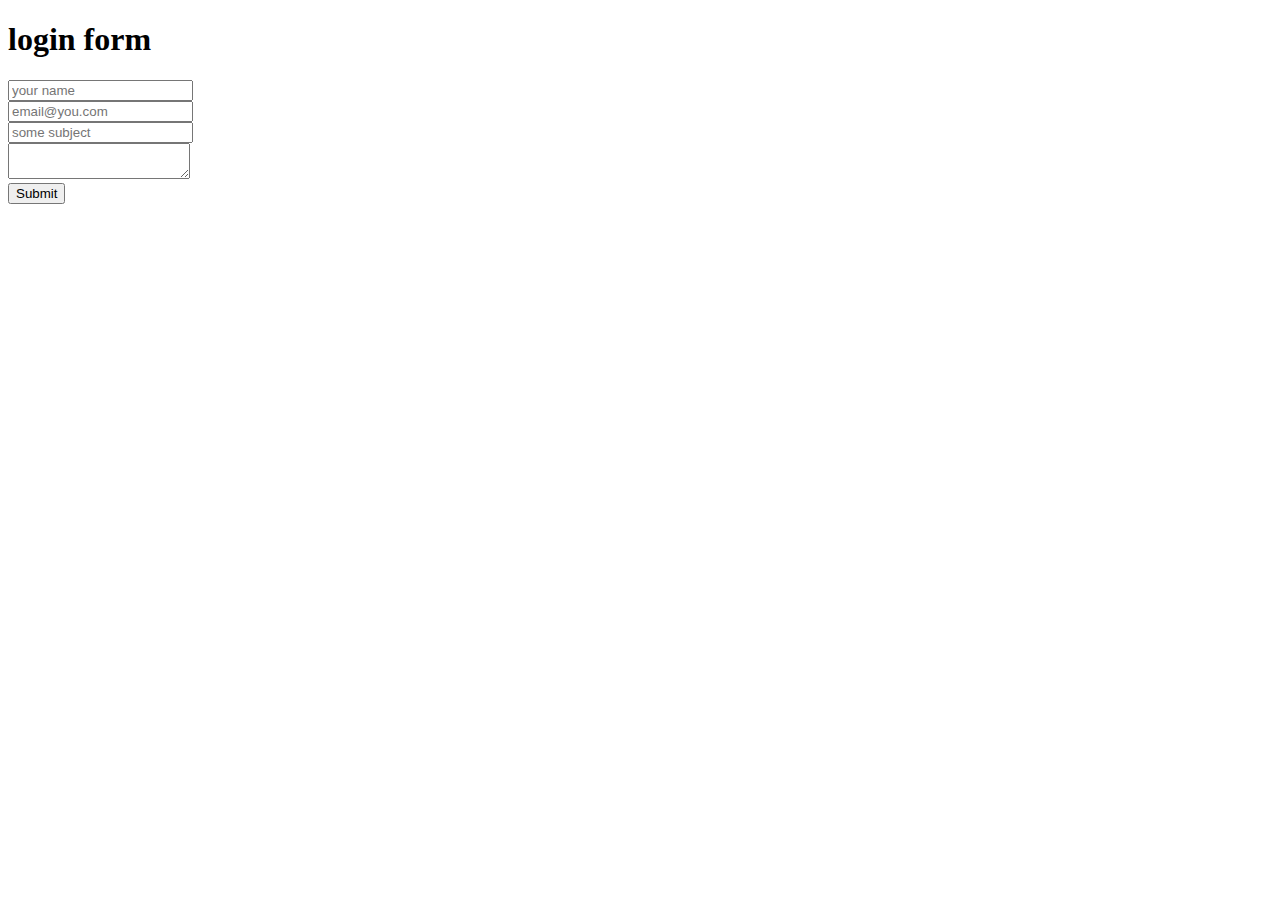
<file: index.html>
<!doctype html>
  <html>
    <head>
    	<title>registration form</title>
        <link rel="style sheet"href="style.css"/>
    </head>
    <body>
   <div>
        <h1>login form</h1>
             <form action="submit.html" method="">
             <input type="text" name="name" placeholder="your name"/><br>
             <input type="text" name="email" placeholder="email@you.com"/><br>
             <input type="text" name="subject" placeholder="some subject"/><br>
             <textarea name="message" placeholder="enter your message"/>
             </textarea><br>
             <input type="submit" >


             </form>
        </div>     
    </body>
</html>
</file>
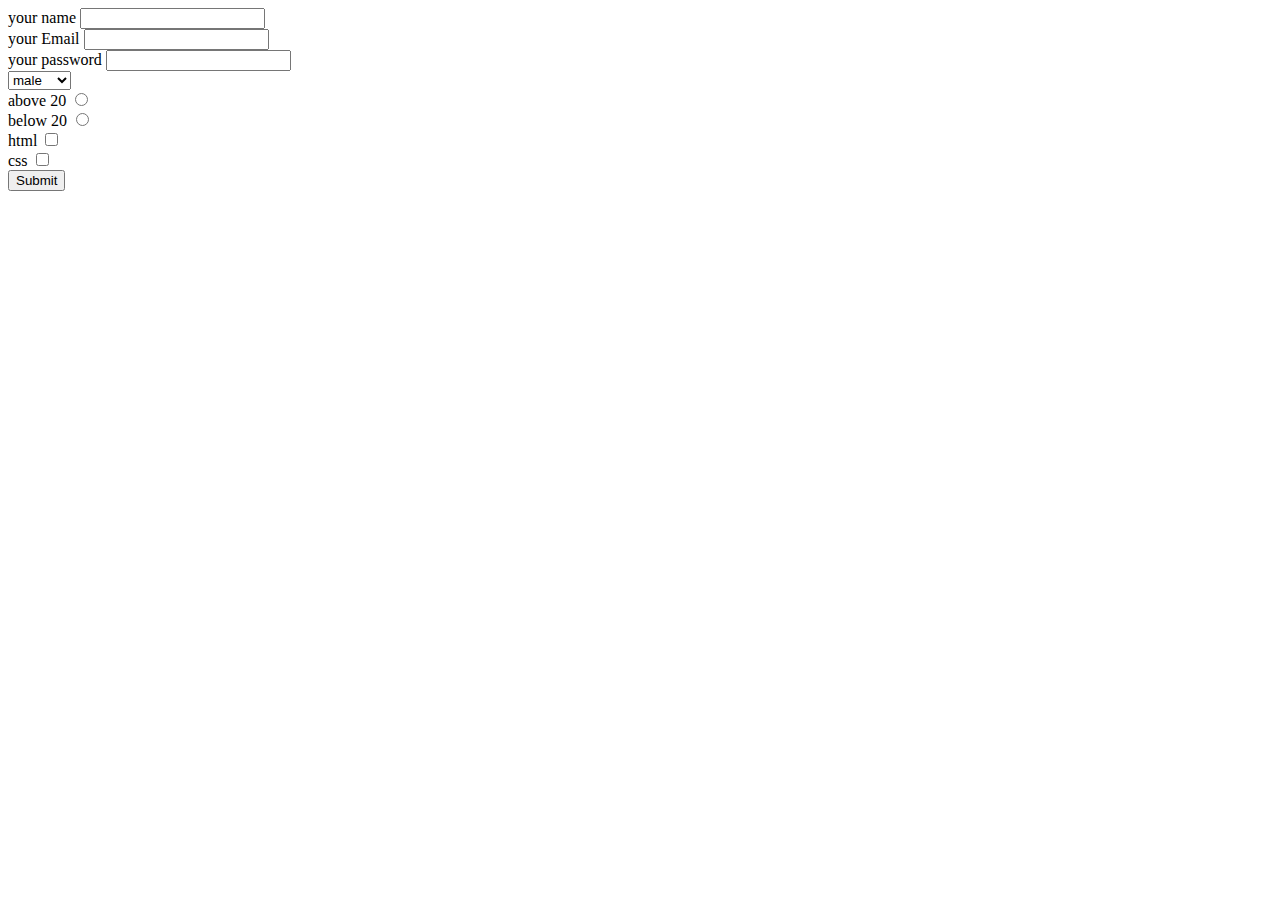
<file: form.html>
<!DOCTYPE html>
<html lang="en">
    <head>
    	<meta charset="UTF-8">
    	<meta name="viewport"content="width-device-width,initial-scale=1.0">
    	<title>register form</title>
    </head>	
    <body>  
    <form action ="method=">
	<label>your name</label>
	<input type="text">
	<br>
	<label>your Email</label>
	<input type="Email">
	<br>
	<label>your password</label>
	<input type="password">
	<br>
	<select>
		<option>male</option>
		<option>femlae</option>
		<option>other</option>
	</select><br>
    <lable>
		above 20
		<input type="radio" value="21" name="age">
	</lable><br>
	<label>
		below 20
		<input type="radio" value="19" name="age">
	</lable>
	<br>
	<lable>
		html
		<input type="checkbox" name="skill[]">
	</lable><br>
	<lable>
		css
		<input type="checkbox" name="skill[]">
	</lable><br>
	<lable>
		 <input type="submit" >
	</lable>
</file>
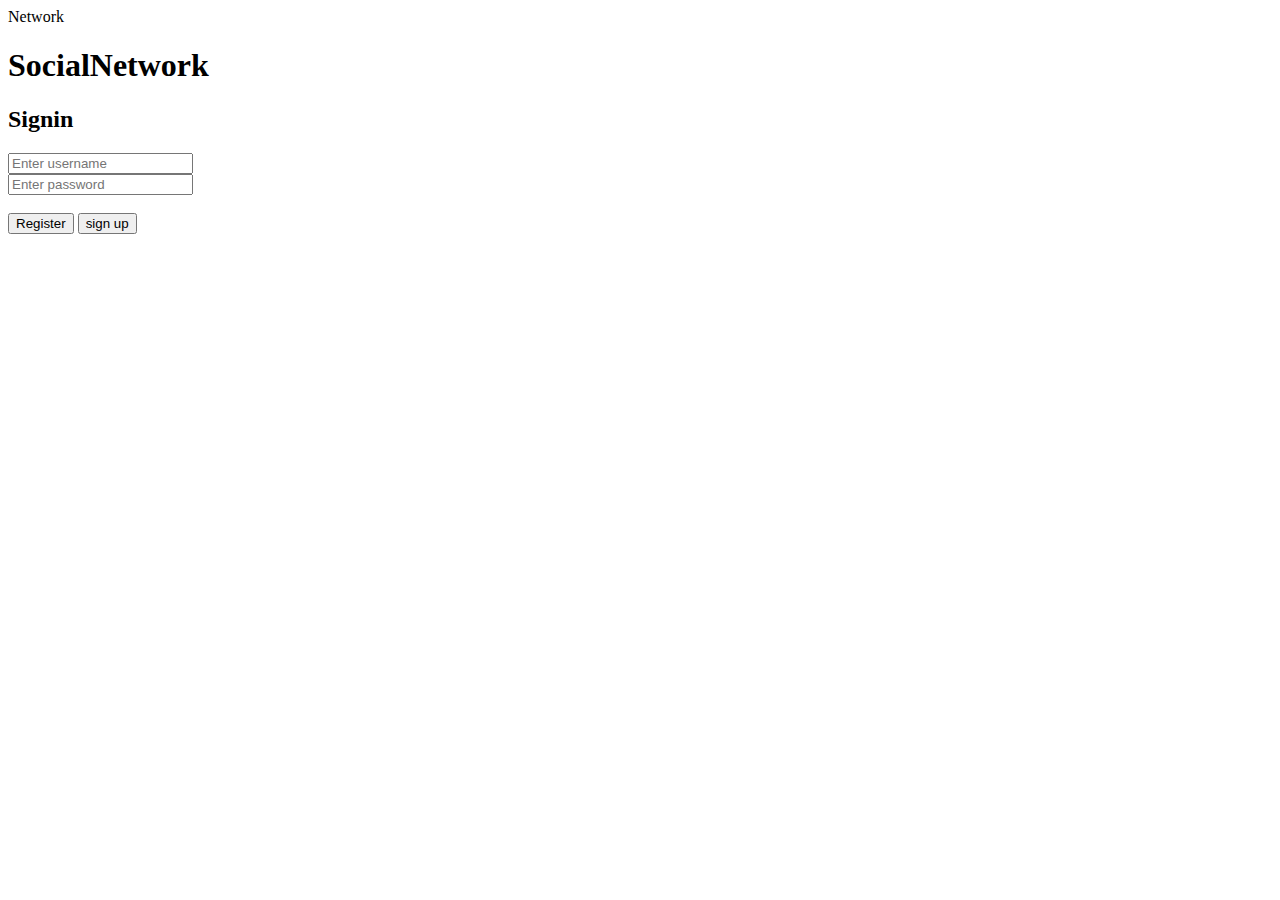
<file: login.html>
<html>
<head>
	<meta charset="UTF-8">
    <tittle>Network</tittle>
</head>
<body>
<h1>SocialNetwork</h1>
<h2>Signin</h2>	
    <form action="#" method="POST">
    <input type="text" name="name" placeholder="Enter username"/><br>
    <input type="password" name= "password" placeholder="Enter password"/><br>
    <br>
    <input type="button" value ="Register">
    <input type="button" value ="sign up">
    </form>
</body>
</html>
</file>
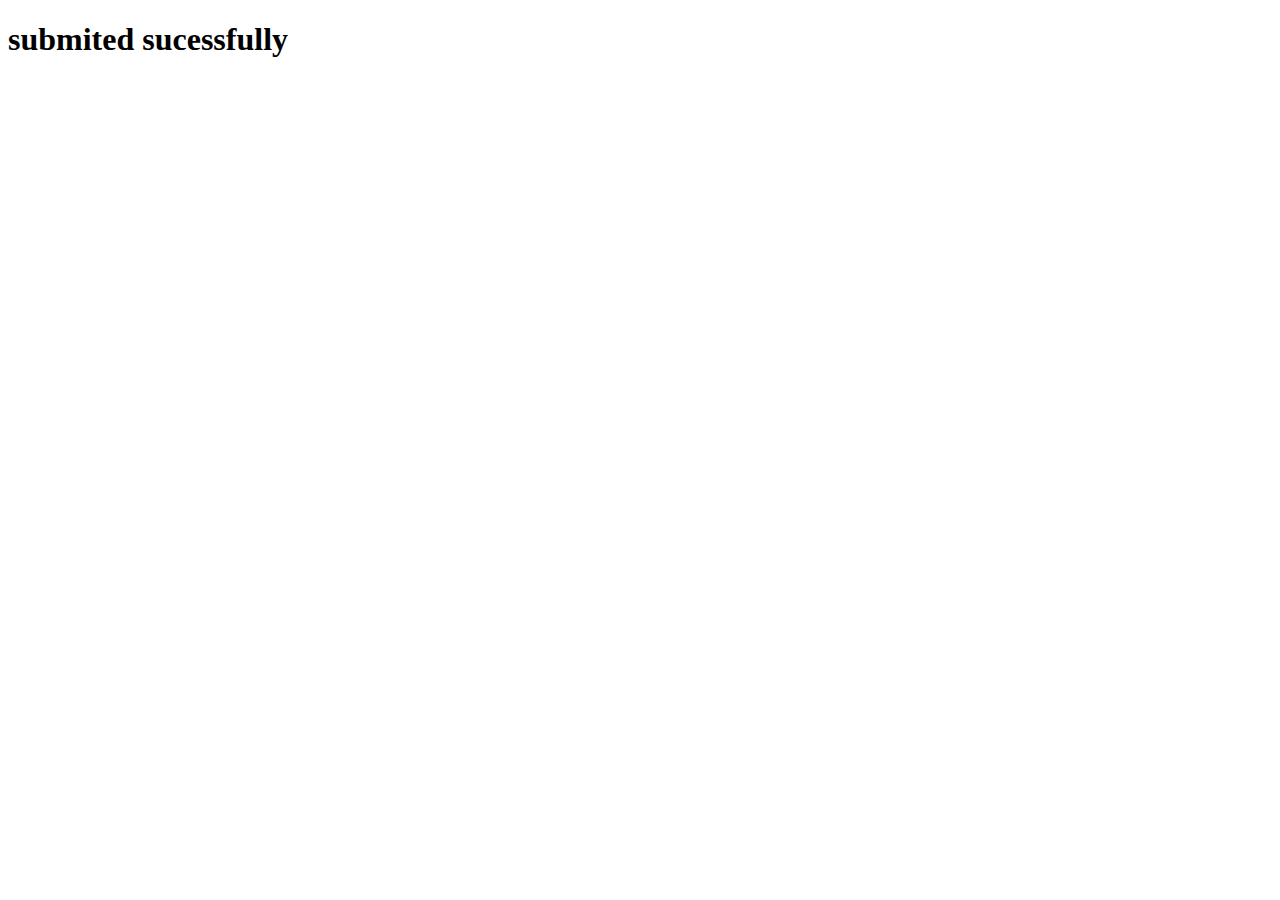
<file: submit.html>
<!doctype html>
  <html>
    <head>
    	<title>registration form</title>
        <link rel="style sheet"href="style.css"/>
    </head>
    <body>
   <div>
        <h1>submited sucessfully</h1>
             


            
        </div>     
    </body>
</html>
</file>
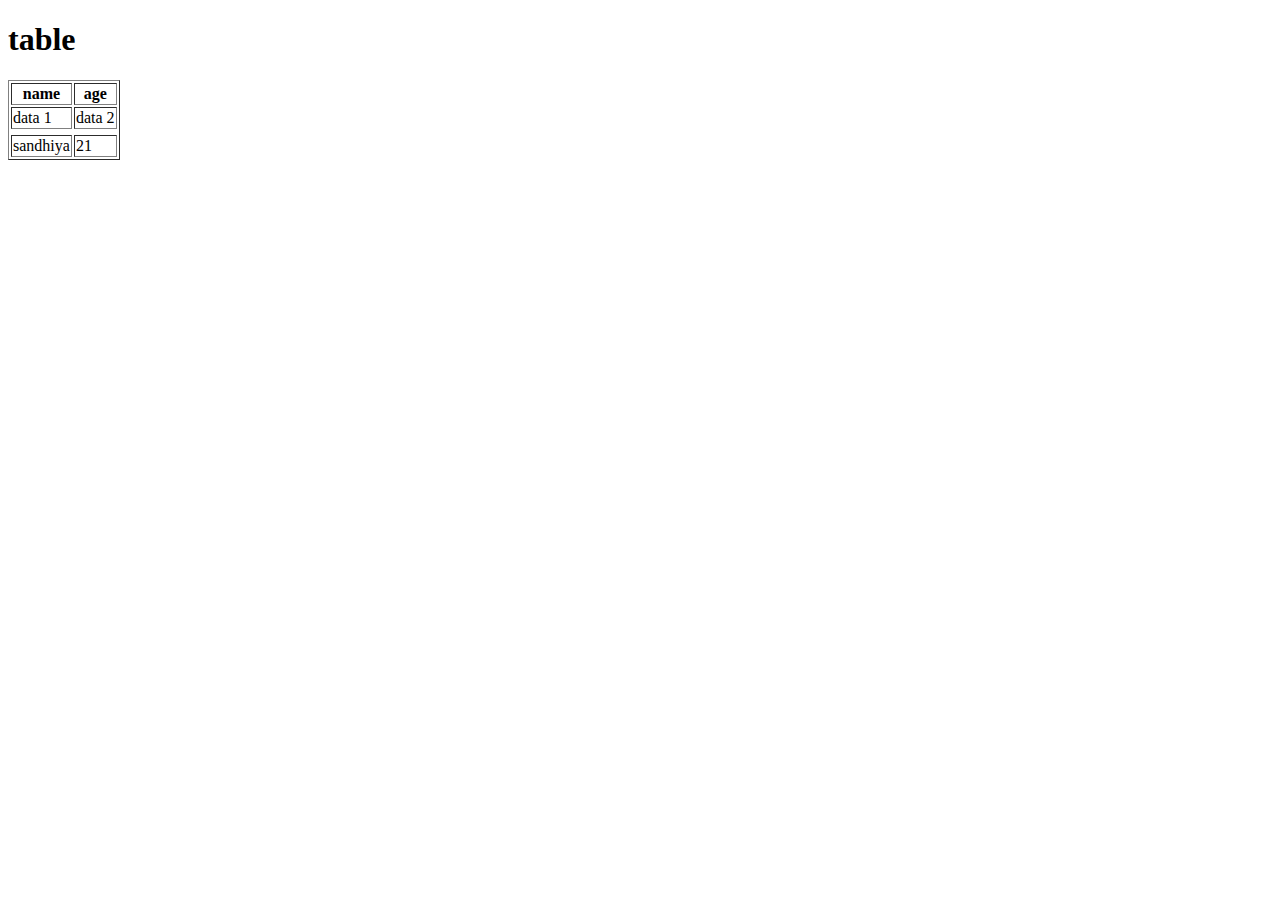
<file: table.html>
<!doctype html>
  <html>
    <head>
    	<title>table</title>
        <link rel="style sheet"href="style.css"/>
    </head>
    <body>
      <div>
        <h1>table</h1>
        <table border="1">
          <tr>
            <td> data 1</td>
            <td> data 2</td>
          </tr>
          <tr>
            <thead>
             <th> name</th>
             <th> age</th>
            </thead> 
          </tr>
          <tr>
            <tbody>
              <td>sandhiya</td>
              <td>21</td>
            </tbody>
          </tr>    
        </table>
      </div>
     </body>
  </html>
</file>
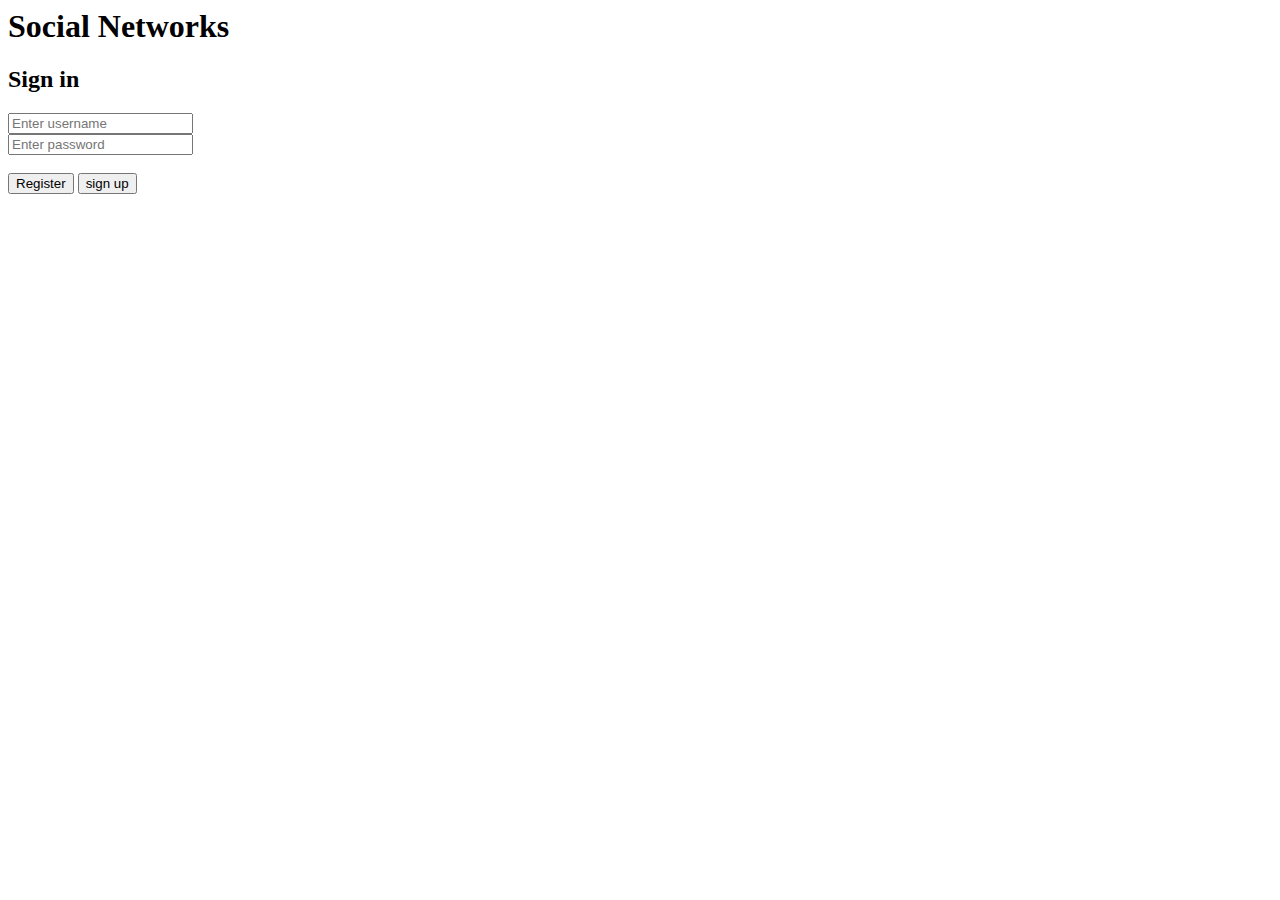
<file: task.html>
<html>
    <head>
    	<title>page</title>
    </head>
    <body>
       <div>
        <h1>Social Networks </h1>
          <h2>Sign in </h2>
             <form action="#" method="POST">
             <input type="text" name="name" placeholder="Enter username"/><br>
             <input type="password" name="password" placeholder="Enter password"/><br>
             <br>
             <input type="button" value ="Register">
             <input type="button" value ="sign up">
              </form>
        </div>     
      </body>
</html>
</file>
